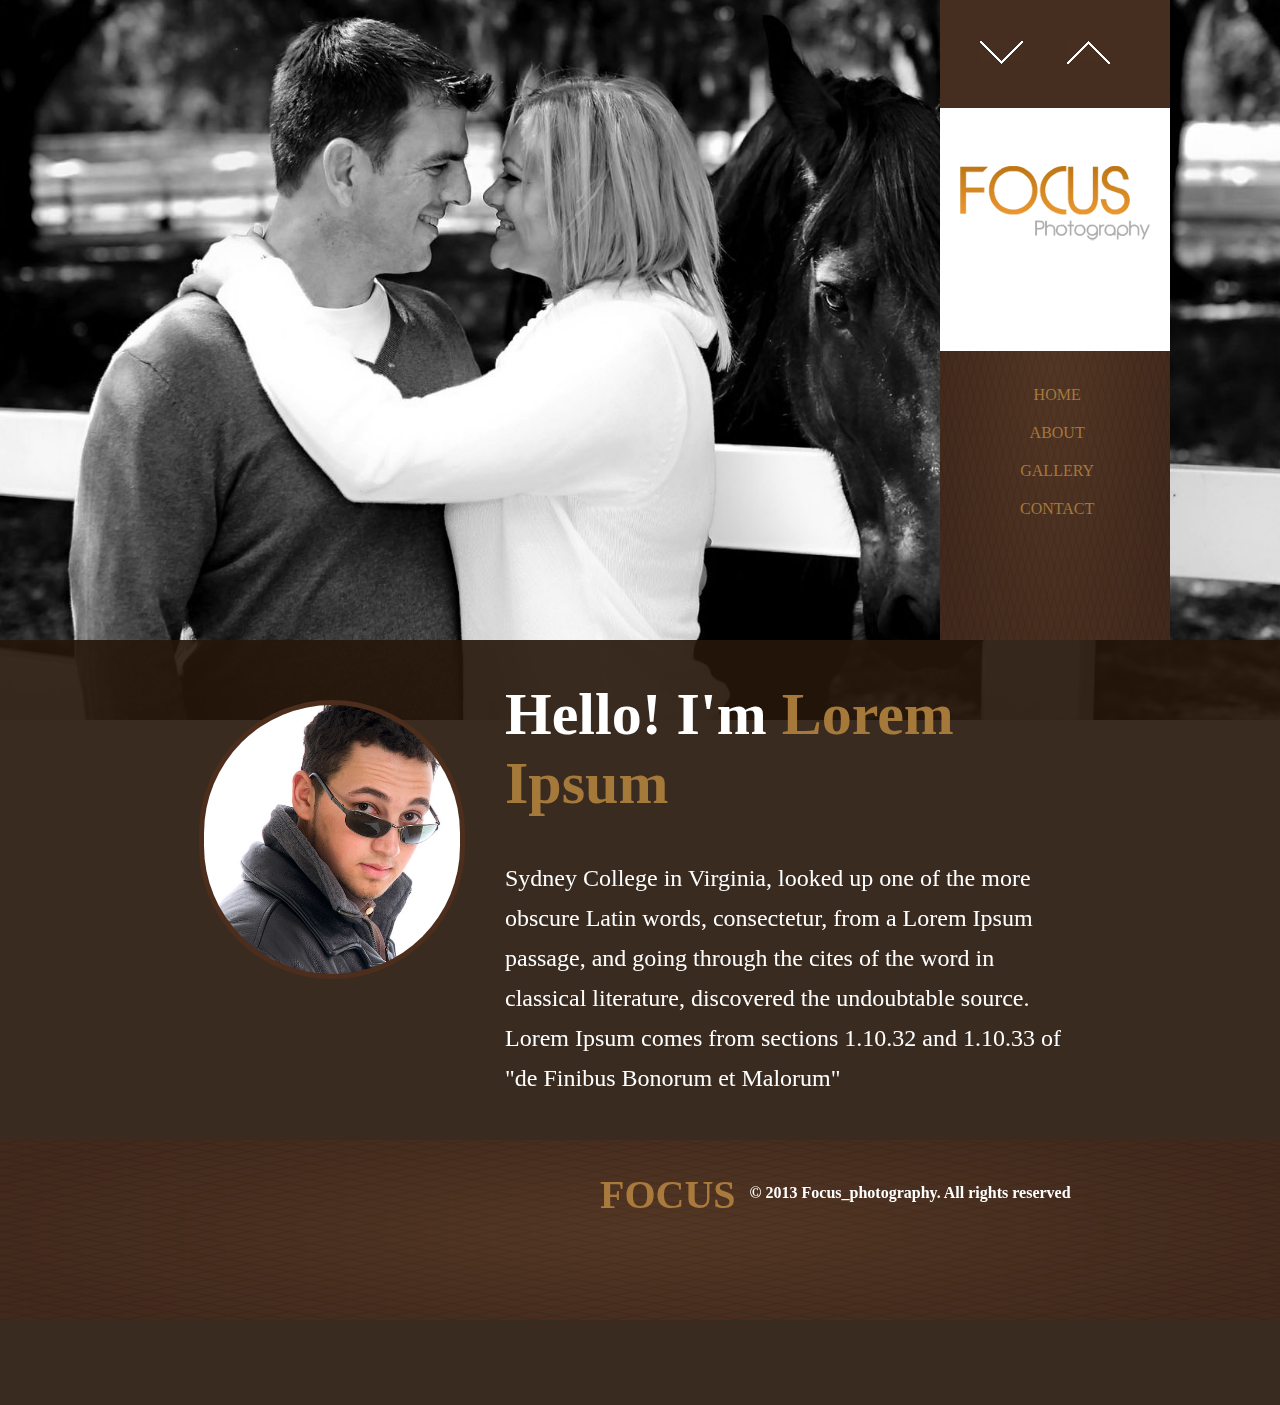
<file: FOCUS/index.html>
<!DOCTYPE html>
<html>
    <head lang="en">
        <meta charset="UTF-8">
        <link href="assets/stylesheets/main.css" rel="stylesheet">
        <title>FOCUS</title>
    </head>
    <body>
        <div id="main-container">
            
            <div id="background">
                <img src="assets/images/2.jpg">
            </div>
            <div id="header">
               <div class="image">
                   <img src="assets/images/bg.png">
               </div>
               <div class="updown">
                  <ul class="arrows">
                   <li class="down"><img src="assets/images/arrowdown.png"></li>
                   <li class="up"><img src="assets/images/arrowup.png"></li>
                  </ul>
               <div class="logo">
                   <img src="assets/images/logo.png">
               </div>   
               </div>
               <div class="menu">
                  <ul class="menuitems">
                   <li><a href="index.html">HOME</a></li>
                   <li><a href="about.html">ABOUT</a></li>
                   <li><a href="gallery.html">GALLERY</a></li>
                   <li><a href="contact.html">CONTACT</a></li>
                  </ul>   
               </div>
            </div>
            <div id="content">
                <div class="image">
                    <img src="assets/images/me.jpg">
                </div>
                <div class="intro">
                    <h1>Hello! I'm <span>Lorem Ipsum</span></h1>
                    <p>Sydney College in Virginia, looked up one of the more obscure Latin words, consectetur, from a Lorem Ipsum passage, and going through the cites of the word in classical literature, discovered the undoubtable source. Lorem Ipsum comes from sections 1.10.32 and 1.10.33 of "de Finibus Bonorum et Malorum"
                   </p>
                </div>
            </div>
            <div id="footer">
                <div class="image">
                    <img src="assets/images/bg.png">
                </div>
                <div class="footercontent">
                    <div class="aboutfooter">
                       <h4>
                        <span>FOCUS</span>
                        © 2013 Focus_photography. All rights reserved
                       </h4>
                    </div>
                </div>
            </div>
            
        </div>
    </body>
</html>
</file>
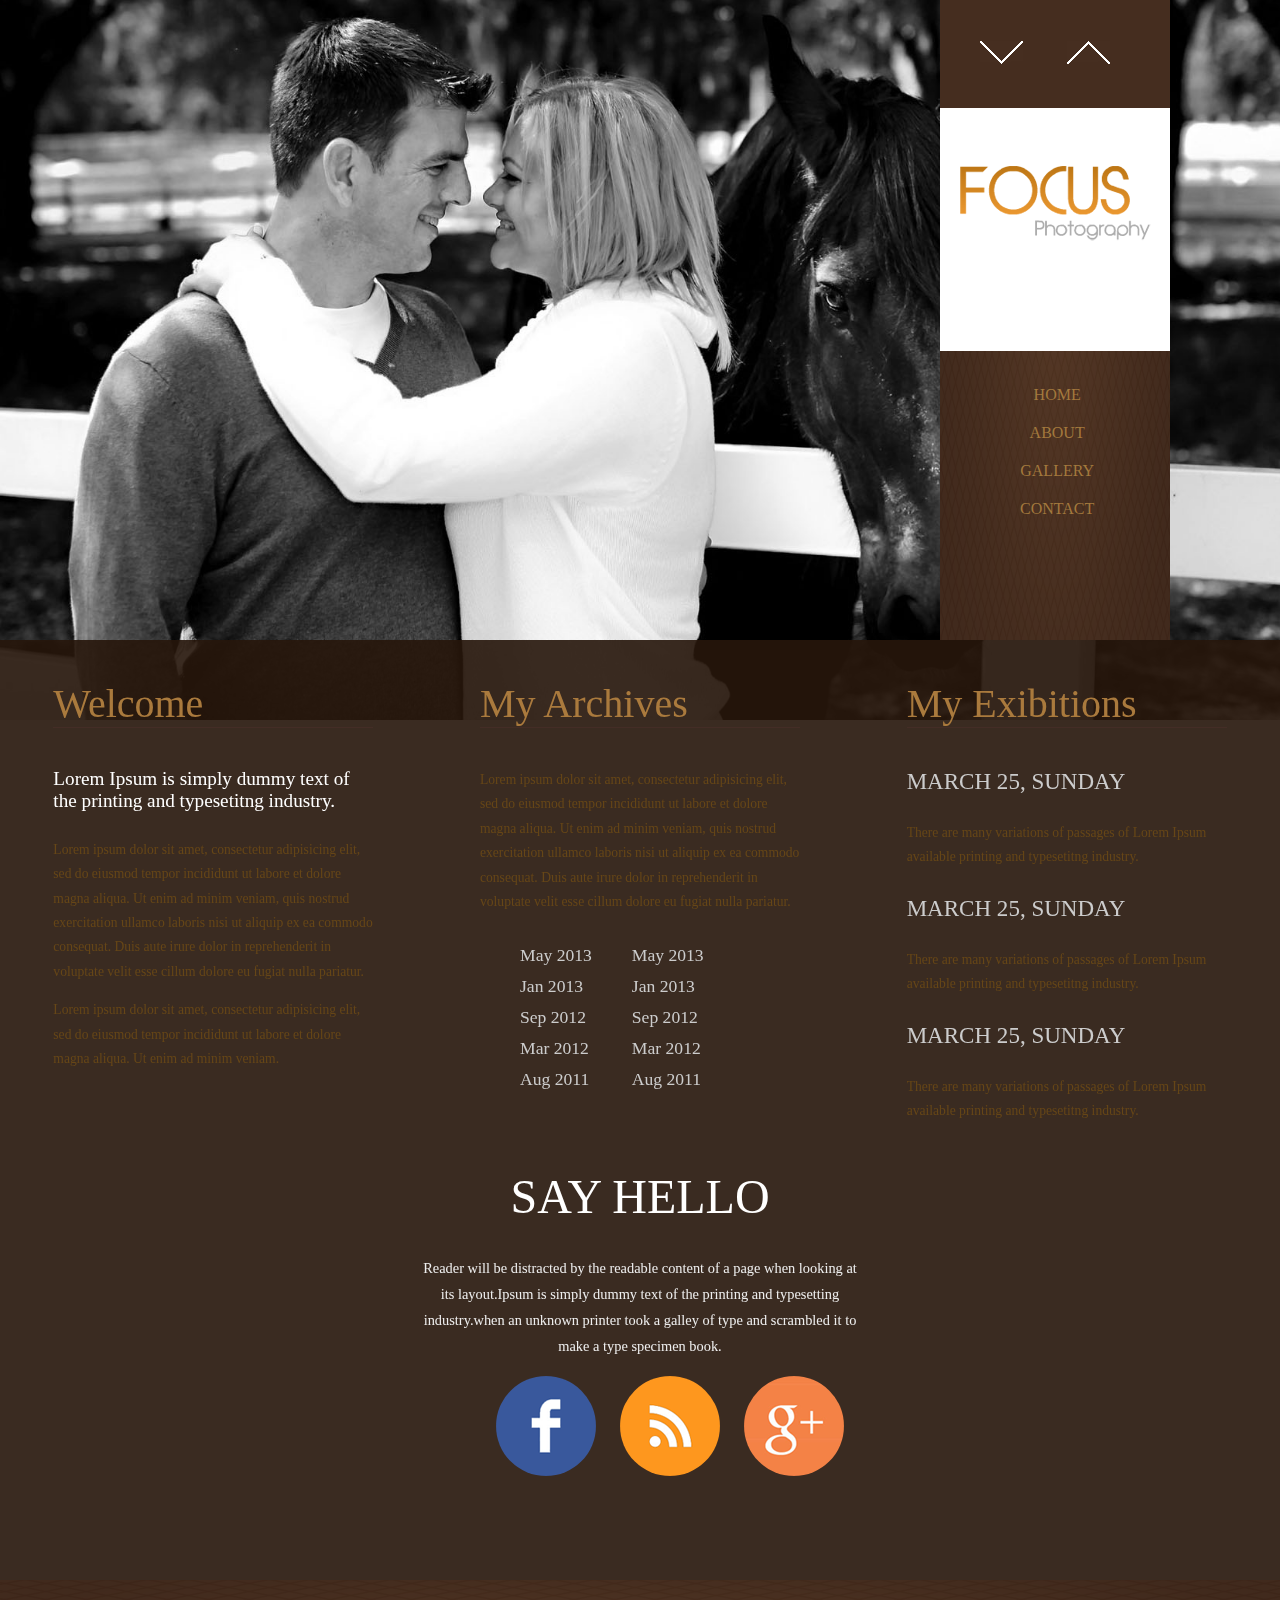
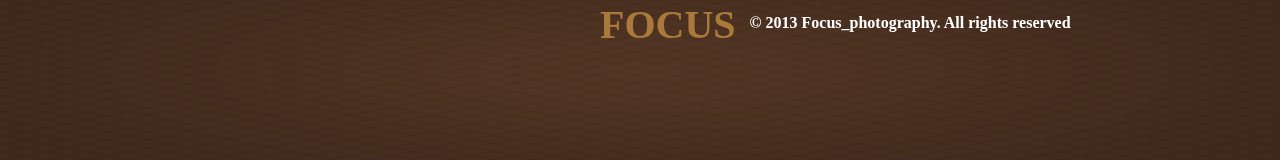
<file: FOCUS/about.html>
<!DOCTYPE html>
<html>
    <head lang="en">
        <meta charset="UTF-8">
        <link href="assets/stylesheets/main.css" rel="stylesheet">
        <title>FOCUS</title>
    </head>
    <body>
        <div id="main-container">
            
            <div id="background">
                <img src="assets/images/2.jpg">
            </div>
            <div id="header">
               <div class="image">
                   <img src="assets/images/bg.png">
               </div>
               <div class="updown">
                  <ul class="arrows">
                   <li class="down"><img src="assets/images/arrowdown.png"></li>
                   <li class="up"><img src="assets/images/arrowup.png"></li>
                  </ul>
               <div class="logo">
                   <img src="assets/images/logo.png">
               </div>   
               </div>
               <div class="menu">
                  <ul class="menuitems">
                   <li><a href="index.html">HOME</a></li>
                   <li><a href="about.html">ABOUT</a></li>
                   <li><a href="gallery.html">GALLERY</a></li>
                   <li><a href="contact.html">CONTACT</a></li>
                  </ul>   
               </div>
            </div>
    
            
                    
                            
                                            
            <div id="aboutcontent">
               <div class="aboutcols">
                <div class="aboutcol1">
                    <h3>Welcome</h3>
                    <div class="maincol1">
                        <h4>Lorem Ipsum is simply dummy text of the printing and typesetitng industry.</h4>
                    <p>Lorem ipsum dolor sit amet, consectetur adipisicing elit, sed do eiusmod tempor incididunt ut labore et dolore magna aliqua. Ut enim ad minim veniam, quis nostrud exercitation ullamco laboris nisi ut aliquip ex ea commodo consequat. Duis aute irure dolor in reprehenderit in voluptate velit esse cillum dolore eu fugiat nulla pariatur.</p>
                    <p>Lorem ipsum dolor sit amet, consectetur adipisicing elit, sed do eiusmod tempor incididunt ut labore et dolore magna aliqua. Ut enim ad minim veniam.</p>
                    </div>
                </div>
                <div class="aboutcol2">
                    <h3>My Archives</h3>
                    <div class="maincol2">
                    <p>Lorem ipsum dolor sit amet, consectetur adipisicing elit, sed do eiusmod tempor incididunt ut labore et dolore magna aliqua. Ut enim ad minim veniam, quis nostrud exercitation ullamco laboris nisi ut aliquip ex ea commodo consequat. Duis aute irure dolor in reprehenderit in voluptate velit esse cillum dolore eu fugiat nulla pariatur.</p>
                  <div class="aboutlists">    
                    <ul>
		  				<li><a href="#">May 2013</a></li>
		  				<li><a href="#">Jan 2013</a></li>
		  				<li><a href="#">Sep 2012</a></li>
		  				<li><a href="#">Mar 2012</a></li>
		  				<li><a href="#">Aug 2011</a></li>
		            </ul>
		            <ul>
		  				<li><a href="#">May 2013</a></li>
		  				<li><a href="#">Jan 2013</a></li>
		  				<li><a href="#">Sep 2012</a></li>
		  				<li><a href="#">Mar 2012</a></li>
		  				<li><a href="#">Aug 2011</a></li>
		           </ul>
                 </div>
                </div>
              </div>              
              <div class="aboutcol3">
					<h3>My Exibitions </h3>
					    <div class="maincol3">
							    <div class="submain">
							    	<h4><a href="#">MARCH 25, SUNDAY</a></h4>
							    	<p>There are many variations of passages of Lorem Ipsum available printing and typesetitng industry.</p>
							    </div>
							    <div class="submain">
							    	<h4><a href="#">MARCH 25, SUNDAY</a></h4>
							    	<p>There are many variations of passages of Lorem Ipsum available printing and typesetitng industry.</p>
                                </div>
							    <div class="submain">
							    	<h4><a href="#">MARCH 25, SUNDAY</a></h4>
							    	<p>There are many variations of passages of Lorem Ipsum available printing and typesetitng industry.</p>
							    </div>
					    </div>
				     </div>
                   </div>
                   
                   <div id="sayhello">
                       <h1>SAY HELLO</h1>
                       <p>
                           Reader will be distracted by the readable content of a page when looking at its layout.Ipsum is simply dummy text of the printing and typesetting industry.when an unknown printer took a galley of type and scrambled it to make a type specimen book.
                       </p>
                       <ul class="logos">
                           <li><a href="#"><img src="assets/images/facebook.png"></a></li>
                           <li><a href="#"><img src="assets/images/rss.png"></a></li>
                           <li><a href="#"><img src="assets/images/googlepluse.png"></a></li>
                       </ul>
                   </div>
                   
                   
                   
                   
                 </div>
            
            
            
            
            
            
            
            
            
            
            <div id="aboutfooter">
                <div class="image">
                    <img src="assets/images/bg.png">
                </div>
                <div class="footercontent">
                    <div class="aboutfooter">
                       <h4>
                        <span>FOCUS</span>
                        © 2013 Focus_photography. All rights reserved
                       </h4>
                    </div>
                </div>
            </div>
            
        </div>
    </body>
</html>
</file>
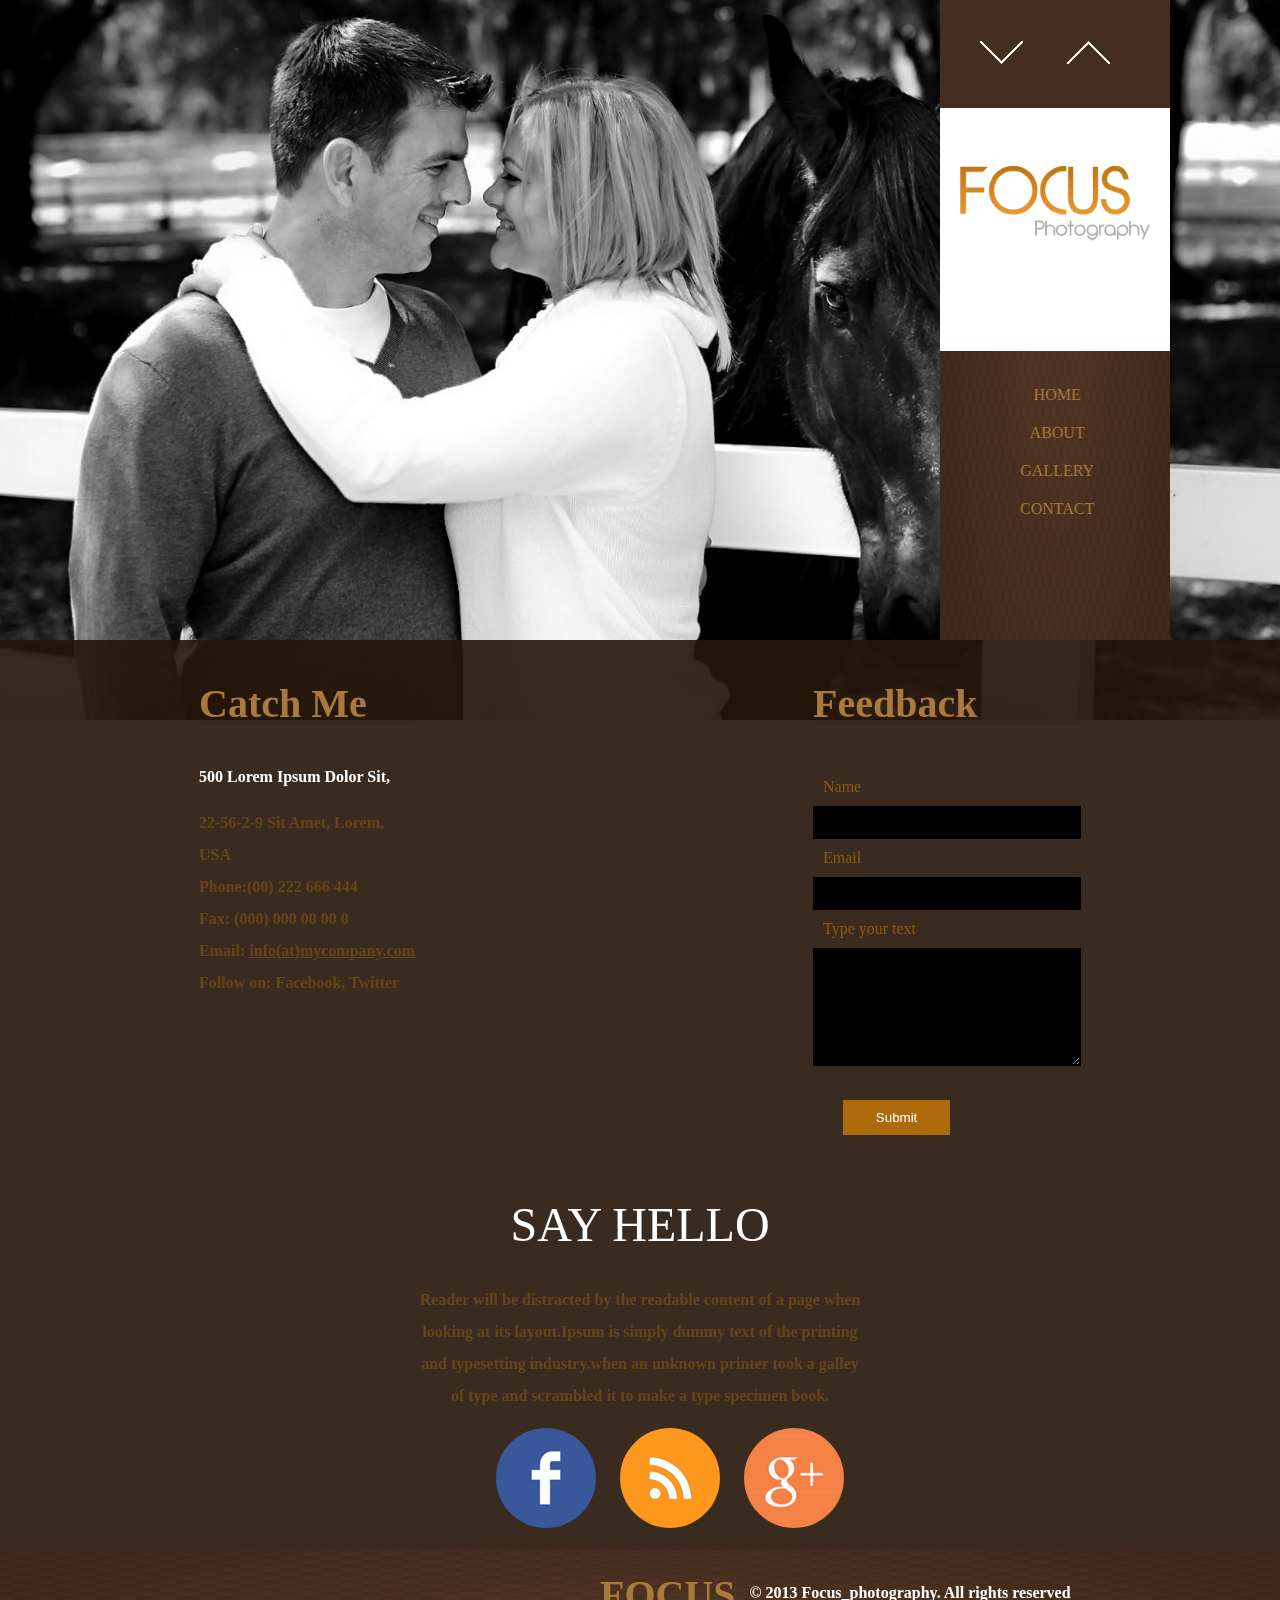
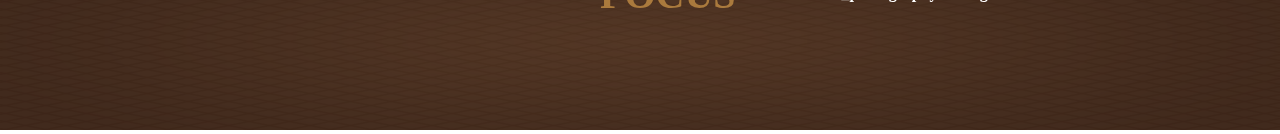
<file: FOCUS/contact.html>
<!DOCTYPE html>
<html>
    <head lang="en">
        <meta charset="UTF-8">
        <link href="assets/stylesheets/main.css" rel="stylesheet">
        <title>FOCUS</title>
    </head>
    <body>
        <div id="main-container">
            
            <div id="background">
                <img src="assets/images/2.jpg">
            </div>
            <div id="header">
               <div class="image">
                   <img src="assets/images/bg.png">
               </div>
               <div class="updown">
                  <ul class="arrows">
                   <li class="down"><img src="assets/images/arrowdown.png"></li>
                   <li class="up"><img src="assets/images/arrowup.png"></li>
                  </ul>
               <div class="logo">
                   <img src="assets/images/logo.png">
               </div>   
               </div>
               <div class="menu">
                  <ul class="menuitems">
                   <li><a href="index.html">HOME</a></li>
                   <li><a href="about.html">ABOUT</a></li>
                   <li><a href="gallery.html">GALLERY</a></li>
                   <li><a href="contact.html">CONTACT</a></li>
                  </ul>   
               </div>
            </div>
            
            
            
            <div id="contact">
               <div class="main">
                <div class="catchme">
                    <h3>Catch Me</h3>
                    <h4>500 Lorem Ipsum Dolor Sit,</h4>
                    <p>22-56-2-9 Sit Amet, Lorem,<br>
                       USA<br>
                       Phone:(00) 222 666 444<br>
                       Fax: (000) 000 00 00 0<br>
                       Email: <a href="#">info(at)mycompany.com</a><br>
                        Follow on: <span><a href="#">Facebook, Twitter</a></span>
                    </p>
                </div>
                <div class="feedback">
                    <h3>Feedback</h3>
                    <form>
					    	<div>
						    	<span><label>Name</label></span>
						    	<span><input type="text" value=""></span>
						    </div>
						    <div>
						    	<span><label>Email</label></span>
						    	<span><input type="text" value=""></span>
						    </div>
						    <div>
						    	<span><label>Type your text</label></span>
						    	<span><textarea> </textarea></span>
						    </div>
						   <div>
						   		<span><input type="submit" value="Submit"></span>
						  </div>
					    </form>
                </div>                
              </div>
               
             <div id="sayhello">
                       <h1>SAY HELLO</h1>
                       <p>
                           Reader will be distracted by the readable content of a page when looking at its layout.Ipsum is simply dummy text of the printing and typesetting industry.when an unknown printer took a galley of type and scrambled it to make a type specimen book.
                       </p>
                       <ul class="logos">
                           <li><a href="#"><img src="assets/images/facebook.png"></a></li>
                           <li><a href="#"><img src="assets/images/rss.png"></a></li>
                           <li><a href="#"><img src="assets/images/googlepluse.png"></a></li>
                       </ul>
                   </div>  
                
            </div>
            
            
            
            
            
            
            
            
            <div id="contactfooter">
                <div class="image">
                    <img src="assets/images/bg.png">
                </div>
                <div class="footercontent">
                    <div class="aboutfooter">
                       <h4>
                        <span>FOCUS</span>
                        © 2013 Focus_photography. All rights reserved
                       </h4>
                    </div>
                </div>
            </div>
            
        </div>
    </body>
</html>
</file>
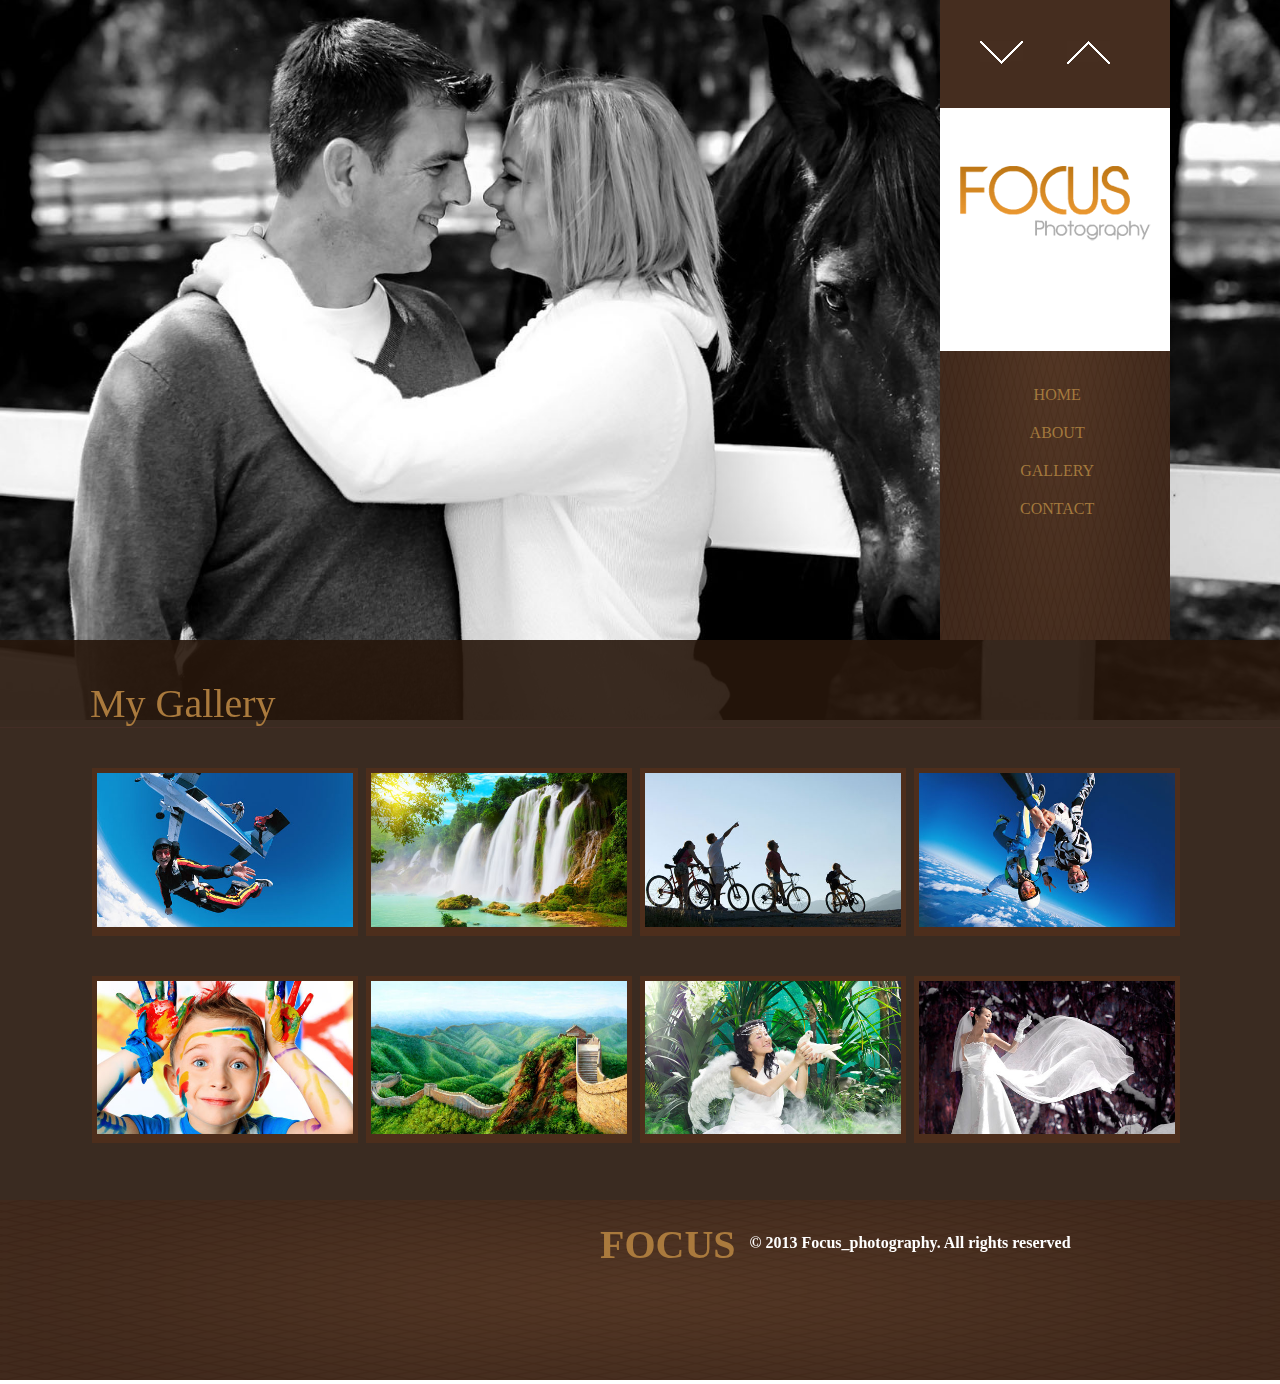
<file: FOCUS/gallery.html>
<!DOCTYPE html>
<html>
    <head lang="en">
        <meta charset="UTF-8">
        <link href="assets/stylesheets/main.css" rel="stylesheet">
        <title>FOCUS</title>
    </head>
    <body>
        <div id="main-container">
            
            <div id="background">
                <img src="assets/images/2.jpg">
            </div>
            <div id="header">
               <div class="image">
                   <img src="assets/images/bg.png">
               </div>
               <div class="updown">
                  <ul class="arrows">
                   <li class="down"><img src="assets/images/arrowdown.png"></li>
                   <li class="up"><img src="assets/images/arrowup.png"></li>
                  </ul>
               <div class="logo">
                   <img src="assets/images/logo.png">
               </div>   
               </div>
               <div class="menu">
                  <ul class="menuitems">
                   <li><a href="index.html">HOME</a></li>
                   <li><a href="about.html">ABOUT</a></li>
                   <li><a href="gallery.html">GALLERY</a></li>
                   <li><a href="contact.html">CONTACT</a></li>
                  </ul>   
               </div>
            </div>
            
            
            
            <div id="mygallery">
                <h3>My Gallery</h3>
                <div class="row1">
                    <div class="image"><a href="#"><img src="assets/images/img1.jpg"><span class="zoom-icon"></span></a></div>
                    <div class="image"><a href="#"><img src="assets/images/img2.jpg"><span class="zoom-icon"></span></a></div>
                    <div class="image"><a href="#"><img src="assets/images/img3.jpg"><span class="zoom-icon"></span></a></div>
                    <div class="image"><a href="#"><img src="assets/images/img4.jpg"><span class="zoom-icon"></span></a></div>
                </div>
                <div class="row2">
                    <div class="image"><a href="#"><img src="assets/images/img5.jpg"><span class="zoom-icon2"></span></a></div>
                    <div class="image"><a href="#"><img src="assets/images/img6.jpg"><span class="zoom-icon2"></span></a></div>
                    <div class="image"><a href="#"><img src="assets/images/img7.jpg"><span class="zoom-icon2"></span></a></div>
                    <div class="image"><a href="#"><img src="assets/images/img8.jpg"><span class="zoom-icon2"></span></a></div> 
                </div>
            </div>
            
            
            
            
            
            
            
            <div id="galleryfooter">
                <div class="image">
                    <img src="assets/images/bg.png">
                </div>
                <div class="footercontent">
                    <div class="aboutfooter">
                       <h4>
                        <span>FOCUS</span>
                        © 2013 Focus_photography. All rights reserved
                       </h4>
                    </div>
                </div>
            </div>
            
        </div>
    </body>
</html>
</file>
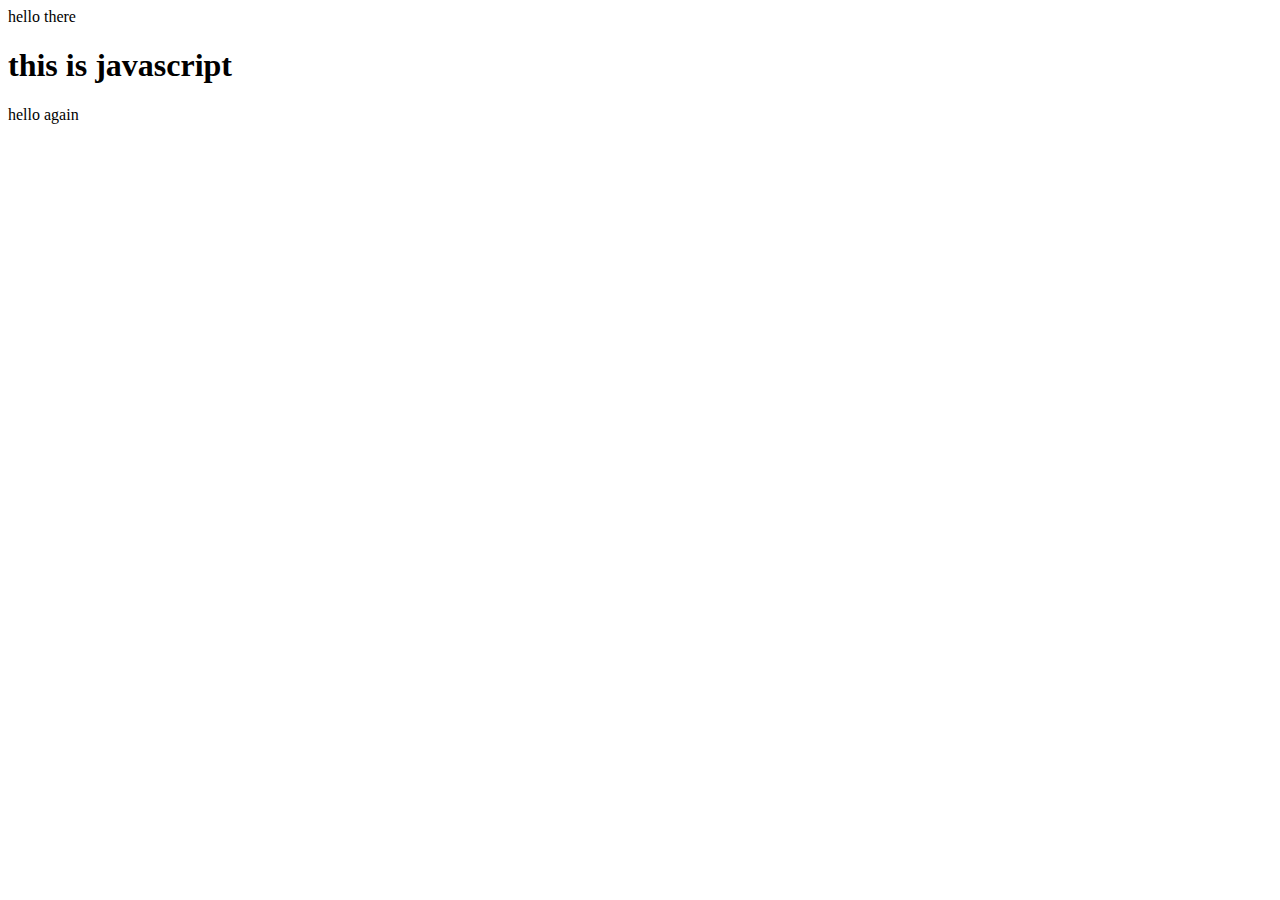
<file: FOCUS/javascript.html>
<!DOCTYPE html>
<html lang="en">
<head>
    <meta charset="UTF-8">
    <title>JAVASCRIPT</title>
    <script>
        document.write("hello there");
    </script>
</head>
<body>
    <h1 id="testing">this is javascript</h1>
    <script>
        document.write("hello again");
    </script>
</body>
</html>
</file>
<file: FOCUS/assets/stylesheets/main.css>
body{
    margin: 0px;
}
#background{
    width: 1300px;
    height: 600px;
    position: fixed;
}
#background img{
    width: 100%;
    height: 100%;
    transform: scale(1,1.4);
}
#header .image{
    width: 230px;
    height: 640px;
    position: absolute;
    left: 940px;
    
}
#header .image img{
    width: 100%;
    height: 100%;
}
#header .updown{
    position: absolute;
    left: 940px;
    width: 18%;
    height: 17%;
    background-color: #452D1F;
}
#header .updown ul li{
    display: inline-block;
    padding-right: 20px;
    padding-top: 25px;
}
#header .up{
    padding-left: 20px;
}
#header .logo{
    margin-top: 40px;
    background-color: white;
    height: 100%;
    padding-top: 50px;
    padding-bottom: 40px;
    padding-left: 15px;
}
#header .menu{
    position: absolute;
    color: white;
    left: 980px;
    top: 370px;
}
#header .menu ul li{
    list-style: none;
    padding-bottom: 20px;
    text-align: center;
}
#header .menu ul a{
    text-decoration: none;
    color: #A3793D;
    display: block;
}
#content{
    display: flex;
    justify-content: center;
    position: absolute;
    background-color: rgba(39, 22, 11, 0.91);
    top: 640px;
    height: 85%;
}
#content .image{
    width: 20%;
    padding-top: 60px;
}
#content .image img{
    width: 100%;
    border-radius: 15em;
    border: 5px solid #4D2E1C;
}
#content .intro{
    width: 45%;
    margin-left: 50px;
}
#content h1{
    color: white;
    font-size: 60px;
}
#content span{
    color: #A5793A;
}
#content p{
    color: white;
    font-size: 24px;
    line-height: 40px;
}
#footer .image{
    position: absolute;
    width: 100%;
    height: 20%;
    top: 1140px;
}
#footer .image img{
    width: 100%;
    height: 100%;
}
#footer .footercontent{
    top: 1150px;
    position: absolute;
    display: flex;
    left: 600px;
}
#footer .aboutfooter span{
    color: #AA7A3D;
    font-size: 40px;
    vertical-align: middle;
    margin-right: 10px;
}
#footer .aboutfooter{
    color: white;
}






#aboutcontent{
    position: absolute;
    background-color: rgba(39, 22, 11, 0.91);
    top: 640px;
}
#aboutcontent h3{
    color: #AA7A3D;
    font-size: 2.5em;
    font-weight: 100;
    border-bottom: 1px solid rgba(92, 49, 49, 0.29);
}
#aboutcontent h4{
    color: #fff;
    font-size: 1.2em;
    font-weight: 100;
}
#aboutcontent p{
    font-size: 0.85em;
    color: #664617;
    line-height: 1.8em;
}
#aboutcontent .aboutlists{
    display: flex;
    justify-content: flex-start;
}
#aboutcontent .aboutlists ul{
    list-style: none;
}
.aboutlists li{
    padding-bottom: 10px;
}
.aboutlists li a{
    color: #CCC;
    font-size: 1.1em;
    text-decoration: none;
}
.aboutlists li a:hover{
    text-decoration: underline;
    color: #FFF;
}
/*#aboutcontent .aboutlists li a{
    background-image: url(../images/list-icon.png);
    background-repeat: no-repeat;
    background-position: left;
}*/
#aboutcontent .aboutcols{
    display: flex;
    justify-content: space-around;
}
#aboutcontent .aboutcol1{
    width: 25%;
}
#aboutcontent .aboutcol2{
    width: 25%;
}
#aboutcontent .aboutcol3{
    width: 25%;
}
.aboutcol3 a{
    font-size: 1.2em;
    text-decoration: none;
    color: #CCC;
}
.aboutcol3 a:hover{
    text-decoration: underline;
    color: #FFF;
}
#sayhello{
    padding-bottom: 100px;
}
#sayhello ul li{
    display: inline-block;
}
#sayhello h1{
    text-align: center;
    font-size: 3em;
    color: #FFF;
    font-weight: 100;
}
#sayhello p{
    color: #EEE;
    font-size: 0.90em;
    line-height: 1.8em;
    width: 35%;
    text-align: center;
    margin: 0 auto;
}
#sayhello ul{
    text-align: center;
}
#sayhello ul li{
    padding-left: 20px;
}
#sayhello ul li a img{
    border-radius: 15em;
}
#aboutfooter .image{
    position: absolute;
    width: 100%;
    height: 20%;
    top: 1580px;
}
#aboutfooter .image img{
    width: 100%;
    height: 100%;
}
#aboutfooter .footercontent{
    top: 1580px;
    position: absolute;
    display: flex;
    left: 600px;
}
#aboutfooter .aboutfooter span{
    color: #AA7A3D;
    font-size: 40px;
    vertical-align: middle;
    margin-right: 10px;
}
#aboutfooter .aboutfooter{
    color: white;
}











#mygallery{
    position: absolute;
    background-color: rgba(39, 22, 11, 0.91);
    top: 640px;
    padding-bottom: 70px;
}
#mygallery h3{
    color: #AA7A3D;
    font-size: 2.5em;
    border-bottom: 1px solid rgba(92, 49, 49, 0.29);
    padding-left: 90px;
    font-weight: 100;
}
.row1 .image{
    width: 20%;
    padding: 4px;
    border: 1px solid #4D2E1C;
    background: #4D2E1C;
    margin-right: 8px;
}
.row1 img{
    width: 100%;
}
.row1{
    display: flex;
    justify-content: center;
    margin-bottom: 40px;
}
.row2 .image{
    width: 20%;
    padding: 4px;
    border: 1px solid #4D2E1C;
    background: #4D2E1C;
    margin-right: 8px;
}
.row2 img{
    width: 100%;
}
.row2{
    display: flex;
    justify-content: center;
}
#galleryfooter .image{
    position: absolute;
    width: 100%;
    height: 20%;
    top: 1200px;
}
#galleryfooter .image img{
    width: 100%;
    height: 100%;
}
#galleryfooter .footercontent{
    top: 1200px;
    position: absolute;
    display: flex;
    left: 600px;
}
#galleryfooter .aboutfooter span{
    color: #AA7A3D;
    font-size: 40px;
    vertical-align: middle;
    margin-right: 10px;
}
#galleryfooter .aboutfooter{
    color: white;
}
.zoom-icon {
	position: absolute;
	opacity: 0;
	filter: alpha(opacity=0);
	-ms-filter: "progid:DXImageTransform.Microsoft.Alpha(opacity=0)";
	background: rgba(64, 72, 109, 0.61);
	display: block;
	top: 0px;
	width: 100px;
	height: 100px;
	background: url(../images/zoom.png) center center no-repeat;
	cursor: pointer;
	-webkit-transition: all .2s ease-in-out;
	-moz-transition: all .2s ease-in-out;
	-o-transition: all .2s ease-in-out;
}
.image .zoom-icon {
    top: 0px;
	width: 100px;
	height: 100px;	
}
.image a:hover .zoom-icon {
 	top: 150px;
	opacity: 1;
	filter: alpha(opacity=99); /* internet explorer */
	-ms-filter: "progid:DXImageTransform.Microsoft.Alpha(opacity=99)"; /*IE8*/
}
.zoom-icon2 {
	position: absolute;
	opacity: 0;
	filter: alpha(opacity=0);
	-ms-filter: "progid:DXImageTransform.Microsoft.Alpha(opacity=0)";
	background: rgba(64, 72, 109, 0.61);
	display: block;
	top: 0px;
	width: 100px;
	height: 100px;
	background: url(../images/zoom.png) center center no-repeat;
	cursor: pointer;
	-webkit-transition: all .2s ease-in-out;
	-moz-transition: all .2s ease-in-out;
	-o-transition: all .2s ease-in-out;
}
.image .zoom-icon2 {
    top: 0px;
	width: 100px;
	height: 100px;	
}
.image a:hover .zoom-icon2 {
 	top: 350px;
	opacity: 1;
	filter: alpha(opacity=99); /* internet explorer */
	-ms-filter: "progid:DXImageTransform.Microsoft.Alpha(opacity=99)"; /*IE8*/
}



















#contact{
    position: absolute;
    background-color: rgba(39, 22, 11, 0.91);
    top: 640px;
    width: 100%;
}
#contact .main{
    display: flex;
    justify-content: space-around;
}
#contact h3{
    font-size: 2.5em;
    color: #AA7A3D;
    border-bottom: 1px solid rgba(92, 49, 49, 0.29);
}
#contact h4{
    color: white;
}
#contact p{
    font-size: 1em;
    color: #664617;
    line-height: 2em;
    font-weight: 800;
}
#contact a{
    color: #664617;
}
#contact a:hover{
    color: white;
}
#contact span a{
    text-decoration: none;
}
#contact label{
    color: #8F5B0F;
    font-size: 1em;
    display: block;
    padding: 10px;
}
#contact input[type="text"],textarea{
    background-color: black;
    border: 1px solid rgba(255, 255, 255, 0);
    padding: 8px;
    width: 250px;
}
#contact textarea{
    height: 100px;
}
#contact input[type="submit"]{
    background-color: #AD6A0A;
    color: white;
    width: 40%;
    height: 35px;
    margin: 30px;
    border: 1px solid rgba(255, 255, 255, 0);
}
#contact input[type="submit"]:hover{
    background-color: white;
    color: #AD6A0A;
    width: 60%;
    height: 35px;
    margin: 30px;
    border: 1px solid rgba(255, 255, 255, 0);
    transition: 1s;
}
#contactfooter .image{
    position: absolute;
    width: 100%;
    height: 20%;
    top: 1550px;
}
#contactfooter .image img{
    width: 100%;
    height: 100%;
}
#contactfooter .footercontent{
    top: 1550px;
    position: absolute;
    display: flex;
    left: 600px;
}
#contactfooter .aboutfooter span{
    color: #AA7A3D;
    font-size: 40px;
    vertical-align: middle;
    margin-right: 10px;
}
#contactfooter .aboutfooter{
    color: white;
}
</file>
